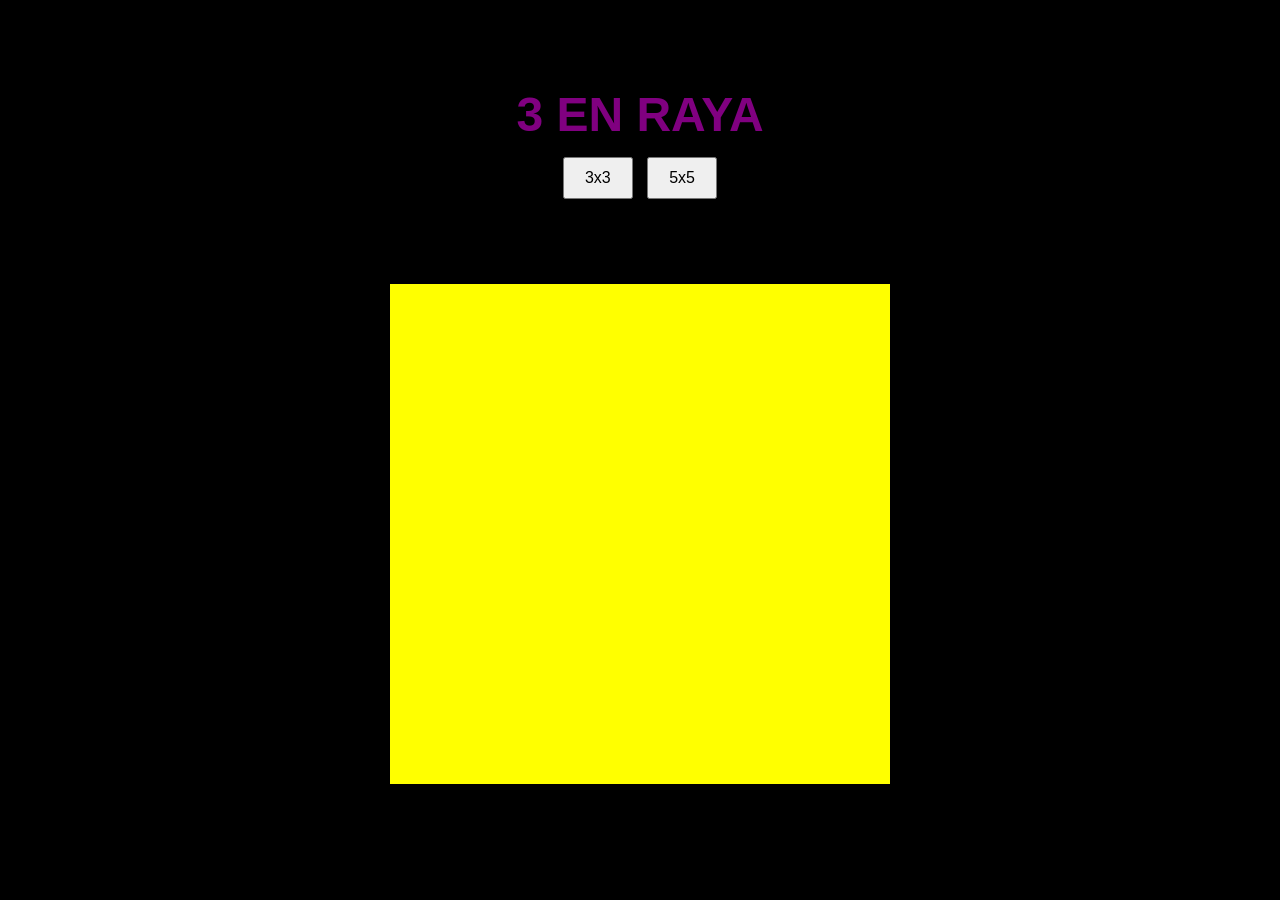
<file: index.html>
<!DOCTYPE html>
<html lang="es">
<head>
    <meta charset="UTF-8">
    <title>3 en Raya</title>
    <link rel="stylesheet" href="style.css">
    <script src="script.js" defer></script>
</head>
<body>

    <h1>3 EN RAYA</h1>

    <div class="botones">
        <button onclick="crearTablero(3)">3x3</button>
        <button onclick="crearTablero(5)">5x5</button>
    </div>

    <h2 id="mensaje"></h2>

    <div id="tablero"></div>

</body>
</html>
</file>
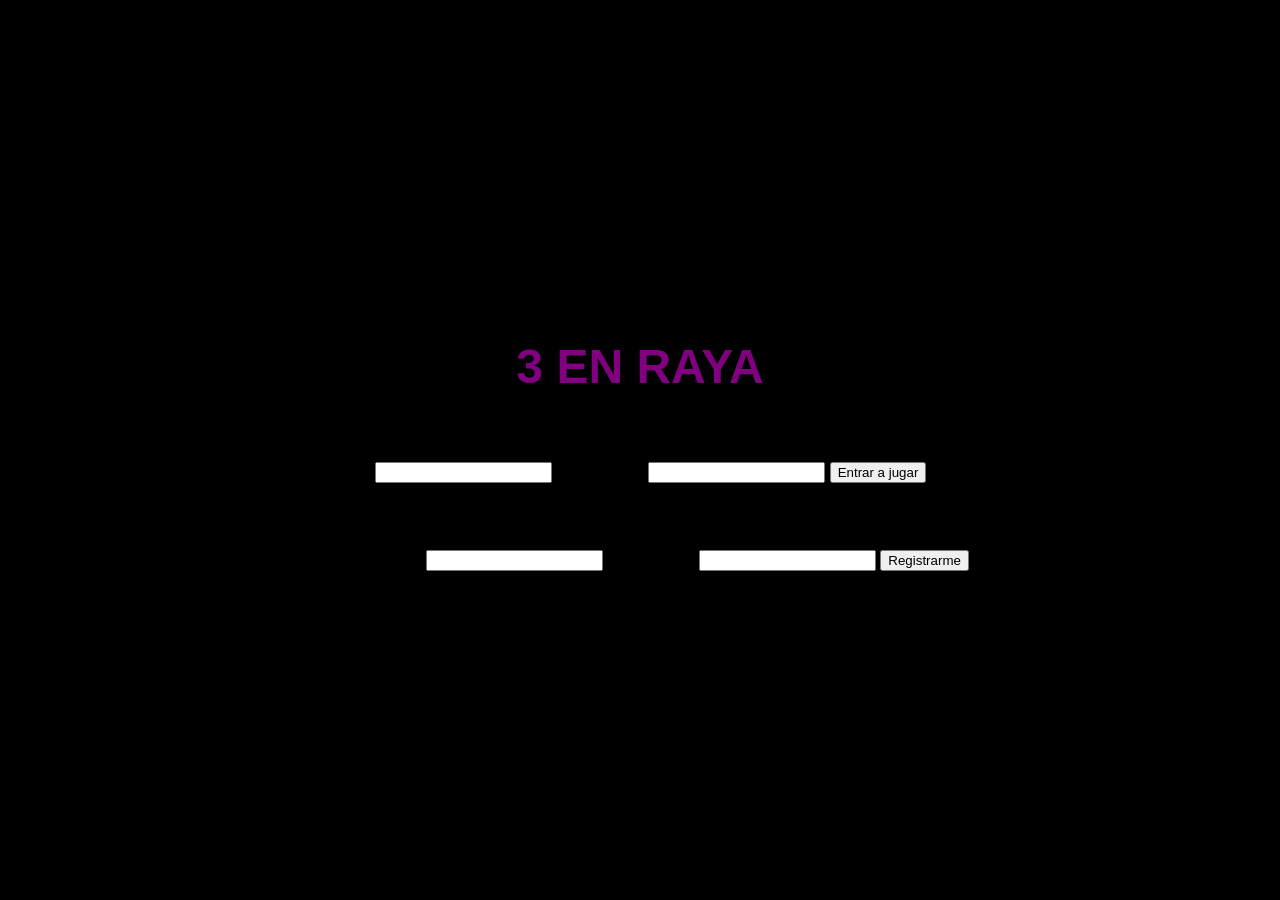
<file: Frontend/login_vista.html>
<!DOCTYPE html>
<html lang="es">
<head>
    <meta charset="UTF-8">
    <title>Acceso - 3 en Raya</title>
    <link rel="stylesheet" href="style.css">
</head>
<body>

    <div class="login-container">
        <h1>3 EN RAYA</h1>
        
        <div id="alerta" class="alerta" style="display: none;"></div>

        <div class="formularios-box">
            
            <div class="form-block">
                <h2>Iniciar Sesión</h2>
                <form action="../Backend/login.php" method="POST">
                    <label for="login-user">Usuario:</label>
                    <input type="text" id="login-user" name="username" required>
                    
                    <label for="login-pass">Contraseña:</label>
                    <input type="password" id="login-pass" name="password" required>
                    
                    <button type="submit">Entrar a jugar</button>
                </form>
            </div>

            <div class="form-block">
                <h2>Crear Cuenta</h2>
                <form action="../Backend/registro.php" method="POST">
                    <label for="reg-user">Nuevo Usuario:</label>
                    <input type="text" id="reg-user" name="username" required>
                    
                    <label for="reg-pass">Contraseña:</label>
                    <input type="password" id="reg-pass" name="password" required>
                    
                    <button type="submit" class="btn-registro">Registrarme</button>
                </form>
            </div>

        </div>
    </div>

    <script>
        const params = new URLSearchParams(window.location.search);
        const alerta = document.getElementById('alerta');
        
        if (params.has('error')) {
            alerta.style.display = 'block';
            alerta.style.backgroundColor = '#ff4d4d';
            alerta.textContent = params.get('error');
        } else if (params.has('mensaje')) {
            alerta.style.display = 'block';
            alerta.style.backgroundColor = '#2ecc71';
            alerta.textContent = params.get('mensaje');
        }
    </script>

</body>
</html>
</file>
<file: style.css>
body{
    margin:0;
    background:black;
    font-family:sans-serif;
    display:flex;
    flex-direction:column;
    align-items:center;
    justify-content:center;
    height:100vh;
}

h1{
    color:purple;
    font-size:3em;
    margin:10px;
    text-align:center;
}

#mensaje{
    color:lime;
    font-size:2em;
    height:40px;
    margin:10px;
    text-align:center;
}

.botones{
    margin-bottom:20px;
}

.botones button{
    padding:10px 20px;
    margin:5px;
    font-size:16px;
    cursor:pointer;
}

#tablero{
    display:grid;
    width:500px;           
    height:500px;          
    background:yellow;
    margin-bottom:40px;
}

.casilla{
    border:3px solid black;
    display:flex;
    align-items:center;
    justify-content:center;
    font-size:60px;        /* tamaño fijo */
    font-weight:bold;
    box-sizing:border-box; /*  evita que el borde cambie tamaño */
}

.ganadora{
    background:green;
    color:white;
}
</file>
<file: Frontend/style.css>
body{
    margin:0;
    background:black;
    font-family:sans-serif;
    display:flex;
    flex-direction:column;
    align-items:center;
    justify-content:center;
    height:100vh;
}

h1{
    color:purple;
    font-size:3em;
    margin:10px;
    text-align:center;
}

#mensaje{
    color:lime;
    font-size:2em;
    height:40px;
    margin:10px;
    text-align:center;
}

.botones{
    margin-bottom:20px;
}

.botones button{
    padding:10px 20px;
    margin:5px;
    font-size:16px;
    cursor:pointer;
}

#tablero{
    display:grid;
    width:500px;           
    height:500px;          
    background:yellow;
    margin-bottom:40px;
}

.casilla{
    border:3px solid black;
    display:flex;
    align-items:center;
    justify-content:center;
    font-size:60px;       
    font-weight:bold;
    box-sizing:border-box; 
}

.ganadora{
    background:green;
    color:white;
}


.juego-flex-container {
    display: flex;
    justify-content: center;
    align-items: center;
    gap: 40px; 
    margin-bottom: 40px;
    flex-wrap: wrap; 
}


#tablero {
    margin-bottom: 0px !important;
}


.marcador-puntos {
    background-color: #111;
    border: 3px solid #333;
    padding: 25px;
    border-radius: 12px;
    text-align: center;
    color: white;
    min-width: 180px;
    box-shadow: 0 4px 15px rgba(0,0,0,0.5);
}

.marcador-puntos h3 {
    color: purple; 
    margin-top: 0;
    margin-bottom: 15px;
    text-transform: uppercase;
    font-size: 1.3em;
    letter-spacing: 1px;
}

.marcador-puntos p {
    font-size: 1.1em;
    margin: 10px 0;
}


#puntos-ganados {
    color: lime; 
    font-weight: bold;
    font-size: 1.3em;
}

#puntos-perdidos {
    color: #ff4d4d; 
    font-weight: bold;
    font-size: 1.3em;
}
</file>
